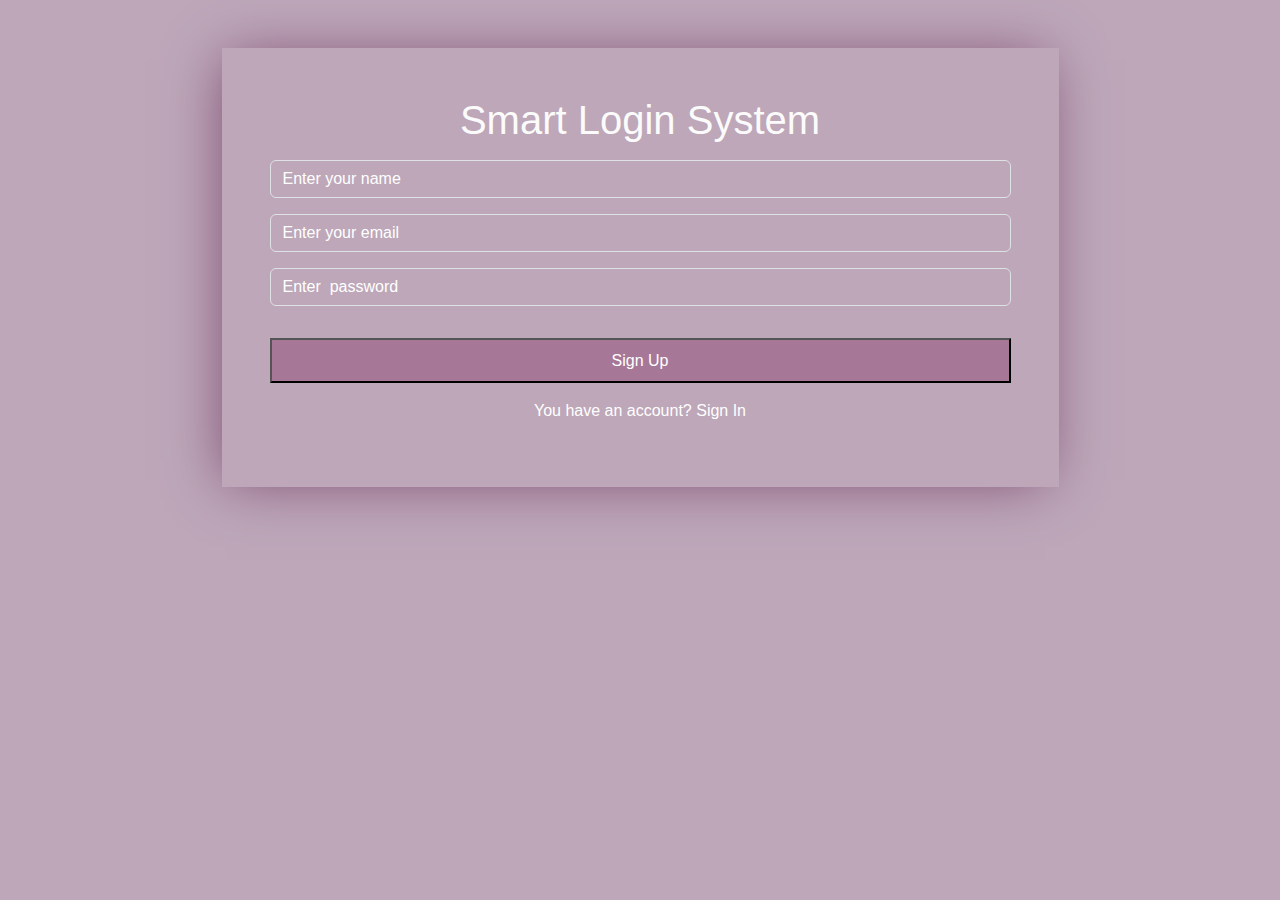
<file: index.html>
<html>

<head>
    <link rel="stylesheet" href="css/bootstrap.min.css">
    <link rel="stylesheet" href="css/style.css">
    <meta charset="UTF-8">
    <meta name="viewport" content="width=device-width, initial-scale=1.0">
    <title>Login</title>
</head>

<body>
    <span class="d-none" id="username"></span>

    <div class="container my-5 text-center">
        <div class="group m-auto w-75 p-5">
            <h1>Smart Login System</h1>

            <input id="signupName" class="form-control my-3" placeholder="Enter your name" type="text">
            <input id="signupEmail" class="form-control my-3" placeholder="Enter your email" type="email">

            <input id="signupPassword" class="form-control my-3" placeholder="Enter  password" type="password">
            <p id="exist"></p>

            <button :disabled="!signupEmail || !signupName || !signupPassword"  onclick=" signUp()" class=" w-100 my-3">Sign Up</button>
            <p style="color: white;">You have an account? <a  href="login.html" style="color: white">Sign In</a></p>
        </div>
    </div>
    <script src="css/main.js"></script>
</body>

</html>
</file>
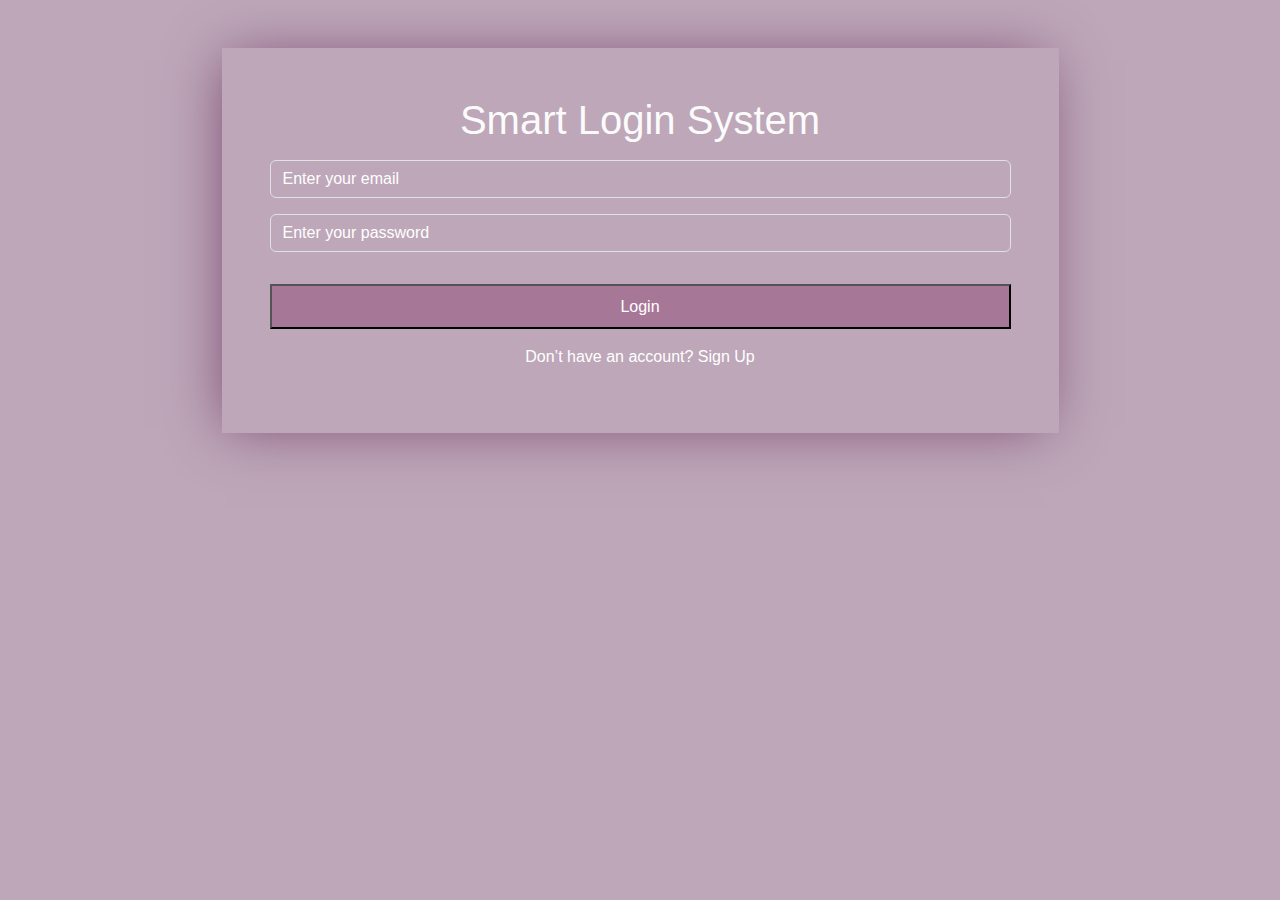
<file: login.html>
<html>

<head>
    <link rel="stylesheet" href="css/bootstrap.min.css">
    <link rel="stylesheet" href="css/style.css">
    <meta charset="UTF-8">
    <meta name="viewport" content="width=device-width, initial-scale=1.0">
    <title>Login</title>
</head>

<body>
    <span class="d-none" id="username"></span>
    <div class="container my-5 text-center ">
        <div class="group m-auto w-75 p-5">
            <h1>Smart Login System</h1>

            <input id="signinEmail" class="form-control my-3" placeholder="Enter your email" type="text">
            <input id="signinPassword" class="form-control my-3" placeholder="Enter your password" type="password">
            <p id="incorrect"></p>

            <button onclick="login()" class=" w-100 my-3">Login</button>
            <p style="color: white;" >Don’t have an account? <a  href="index.html" style="color: white;">Sign Up</a></p>

        </div>
    </div>
    <script src="css/main.js"></script>
</body>
</file>
<file: css/style.css>
body {
    background: #bda7b9;
    font-family: 'Titillium Web', sans-serif;
}

#home {
    height: 75vh;
}

h1 {
    color: #fbfbfb;
}

.group {
    box-shadow: -5px 2px 54px -9px rgb(122, 71, 109)
}

input,
textarea {
    background-color: transparent !important;
    color: #362334 !important;
}

input::placeholder,
textarea::placeholder {
    color: rgb(255, 255, 255) !important;
}

input:focus,
textarea:focus {
    box-shadow: 0 0 0 0 transparent !important;
}
button{
    background-color: #a77798;
    color: white;
    height: 45px;
    font-family: Verdana, Geneva, Tahoma, sans-serif;
}
button:hover{
    background-color: rgb(93, 18, 73);
    
}
p a{
    text-decoration: none;
}
p a:hover{
    text-decoration: underline;
}
</file>
